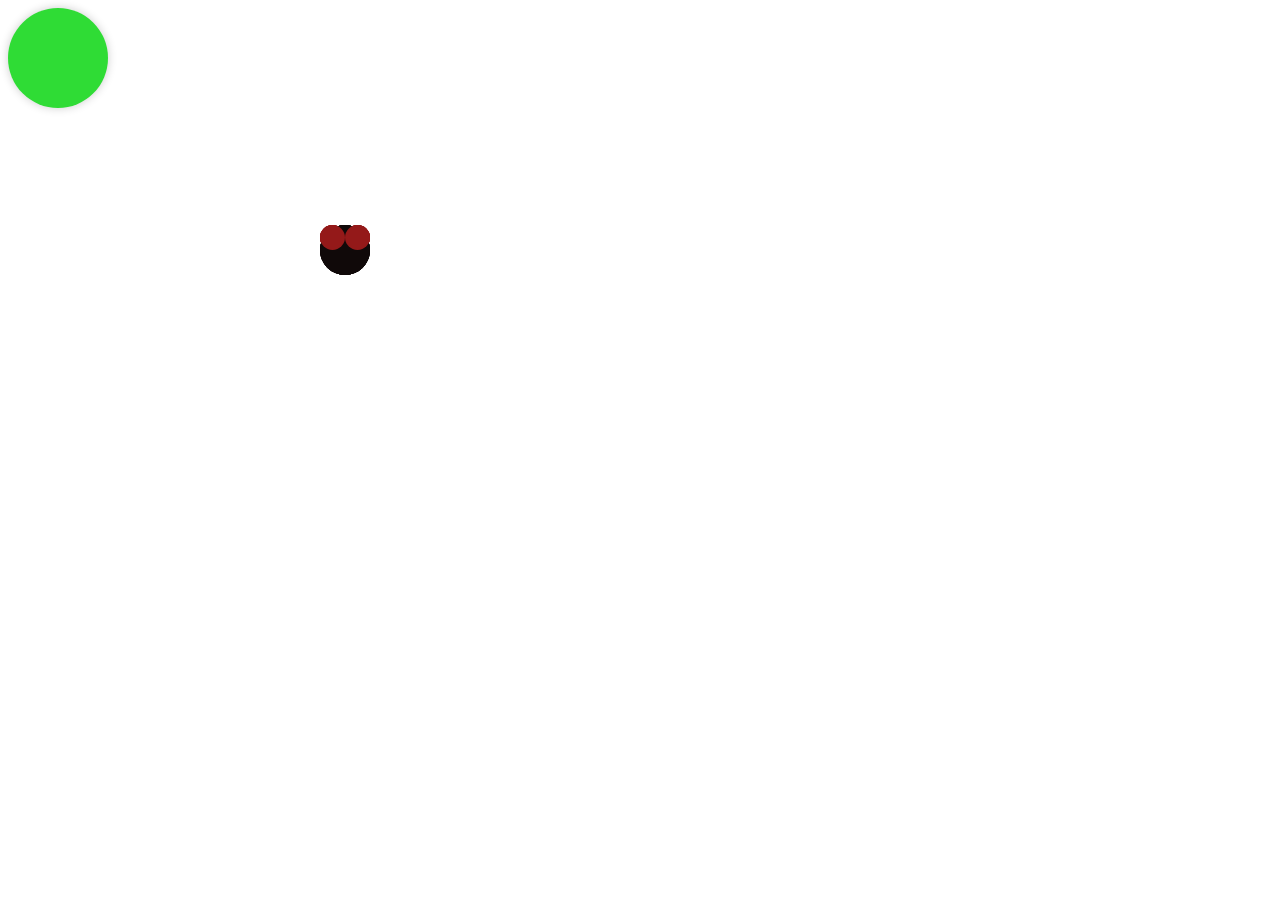
<file: elemen.html>
<!DOCTYPE html>
<html>
<head>
  <title>Bunga</title>
  <style>
    .bunga {
      width: 100px;
      height: 100px;
      border-radius: 50%;
      background-color: #2fdc35;
      box-shadow: 0 0 10px rgba(0, 0, 0, 0.2);
    }

    .kelopak {
      width: 50px;
      height: 50px;
      border-radius: 50%;
      background-color: #100909;
      position: absolute;
      top: 25%;
      left: 25%;
    }

    .kelopak::before,
    .kelopak::after {
      content: "";
      width: 25px;
      height: 25px;
      border-radius: 50%;
      background-color: #941919;
      position: absolute;
    }

    .kelopak::before {
      top: 0;
      left: 0;
    }

    .kelopak::after {
      top: 0;
      right: 0;
    }

    .putik {
      width: 10px;
      height: 10px;
      border-radius: 50%;
      background-color: white;
      position: absolute;
      top: 50%;
      left: 50%;
    }
  </style>
</head>
<body>
  <div class="bunga">
    <div class="kelopak"></div>
    <div class="kelopak"></div>
    <div class="kelopak"></div>
    <div class="kelopak"></div>
    <div class="kelopak"></div>
    <div class="putik"></div>
  </div>
</body>
</html>
</file>
